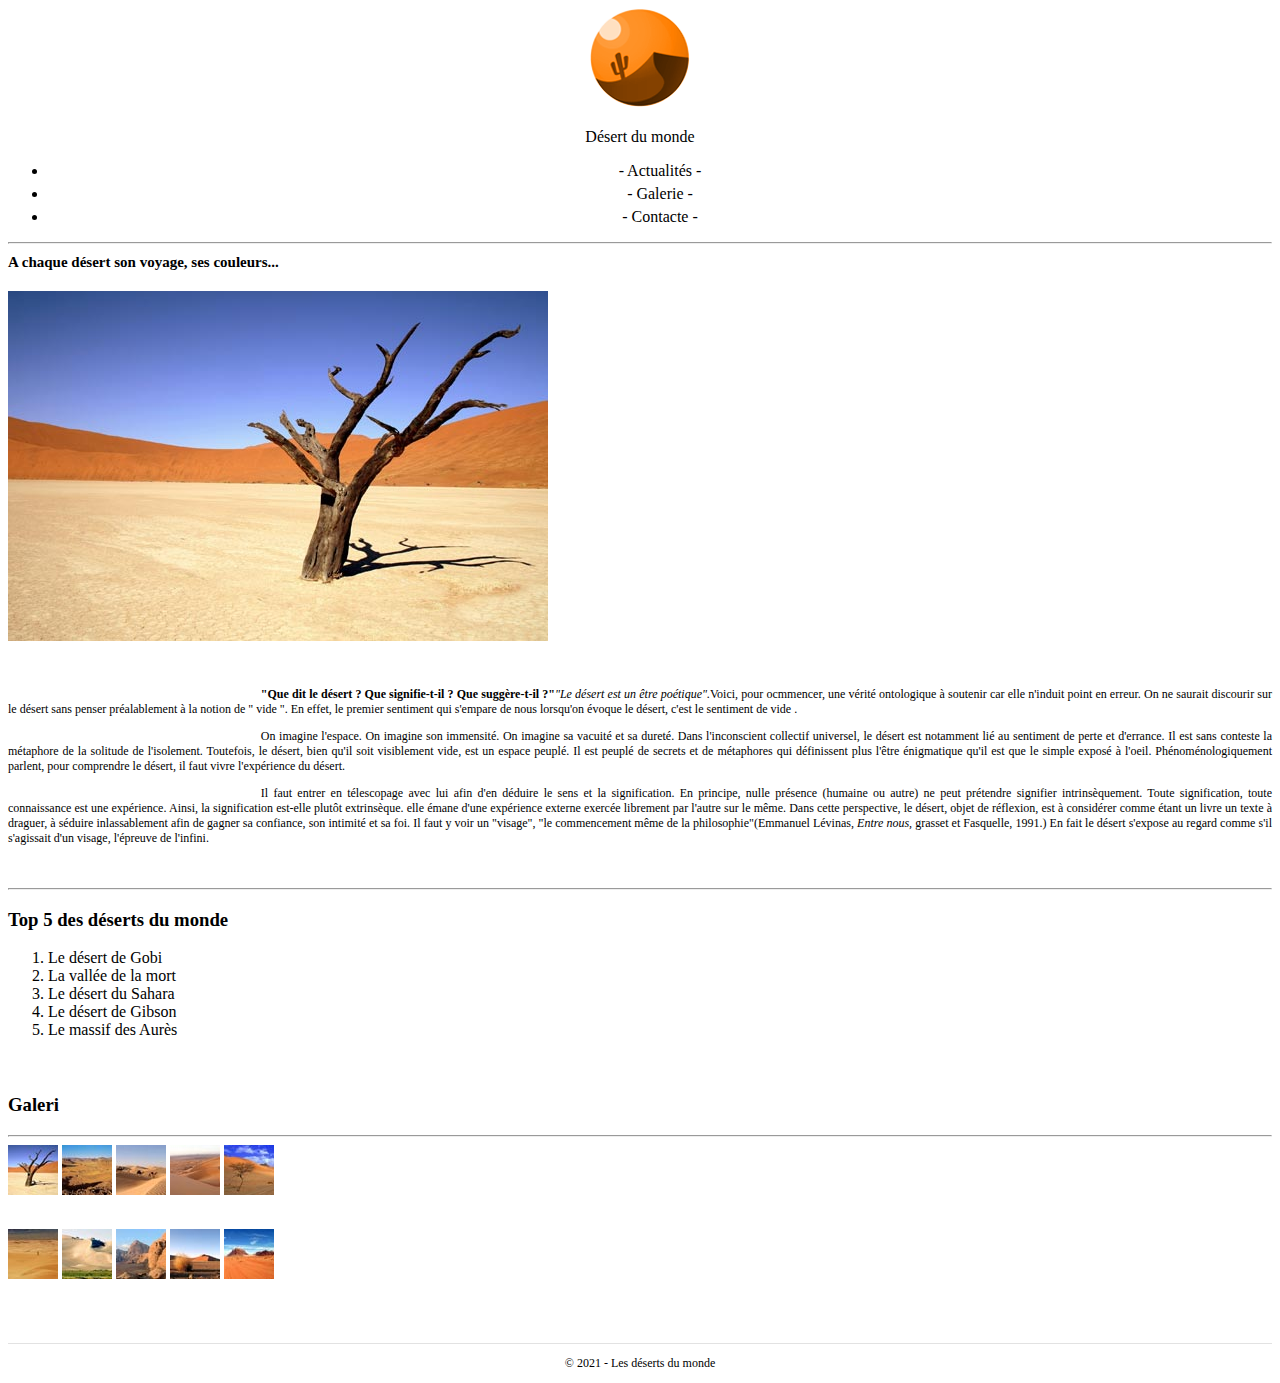
<file: index.html>
<!doctype html>
<html lang="fr">
  <head>
    <!-- Required meta tags -->
    <meta charset="utf-8">
    <meta name="viewport" content="width=device-width, initial-scale=1, shrink-to-fit=no">

    <!-- Bootstrap CSS -->
    <link rel="stylesheet" href="https://cdn.jsdelivr.net/npm/bootstrap@4.5.3/dist/css/bootstrap.min.css" integrity="sha384-TX8t27EcRE3e/ihU7zmQxVncDAy5uIKz4rEkgIXeMed4M0jlfIDPvg6uqKI2xXr2" crossorigin="anonymous">
    

    <!-- Bootstrap css en local -->
    <!-- <link rel="stylesheet" href="css/bootstrap.css"> -->

    <!-- Mes style  -->
    <link rel="stylesheet" href="css/mediaQueries-mobile.css">
    <link rel="stylesheet" href="css/mediaQueries-tablette.css">
    <link rel="stylesheet" href="css/maquetteDessert.css">

    <title>Maquette désert</title>
  </head>
  <body>
      <header class="row">
            <img src="img/logo.png" alt="Logo - Accueil Maquette" class="col-3 mx-auto">
          <p class="col-12 mx-auto">Désert du monde</p>
          <ul class="nav col-10 mx-auto p-0">
            <li class="nav-item col-12 mx-auto">
              <a class="nav-link active" href="#">- Actualités -</a>
            </li>
            <li class="nav-item col-12 mx-auto">
              <a class="nav-link" href="#">- Galerie -</a>
            </li>
            <li class="nav-item col-12 mx-auto">
              <a class="nav-link" href="#" tabindex="-1" aria-disabled="true">- Contacte -</a>
            </li>
          </ul>
      </header>
      <hr>
      <main>
          <div class="row">
              <h1 class="col-8 mx-auto">A chaque désert son voyage, ses couleurs...</h1>
              <img src="img/desert.jpg" alt="Acueil-désert" class="col-10 mx-auto">
          </div>
          <div class="row">
              <p class="col-10 mx-auto"><strong>"Que dit le désert ? Que signifie-t-il ? Que suggère-t-il ?"</strong><em>"Le désert est un être poétique".</em>Voici, pour ocmmencer, une vérité ontologique à soutenir car elle n'induit point en erreur. On ne saurait discourir sur le désert sans penser préalablement à la notion de " vide ". En effet, le premier sentiment qui s'empare de nous lorsqu'on évoque le désert, c'est le sentiment de vide .</p>
              
              <p class="col-10 mx-auto">On imagine l'espace. On imagine son immensité. On imagine sa vacuité et sa dureté. Dans l'inconscient collectif universel, le désert est notamment lié au sentiment de perte et d'errance. Il est sans conteste la métaphore de la solitude de l'isolement. Toutefois, le désert, bien qu'il soit visiblement vide, est un espace peuplé. Il est peuplé de secrets et de métaphores qui définissent plus l'être énigmatique qu'il est que le simple exposé à l'oeil. Phénoménologiquement parlent, pour comprendre le désert, il faut vivre l'expérience du désert.</p>
              
              <p class="col-10 mx-auto">Il faut entrer en télescopage avec lui afin d'en déduire le sens et la signification. En principe, nulle présence (humaine ou autre) ne peut prétendre signifier intrinsèquement. Toute signification, toute connaissance est une expérience. Ainsi, la signification est-elle plutôt extrinsèque. elle émane d'une expérience externe exercée librement par l'autre sur le même. Dans cette perspective, le désert, objet de réflexion, est à considérer comme étant un livre un texte à draguer, à séduire inlassablement afin de gagner sa confiance, son intimité et sa foi. Il faut y voir un "visage", "le commencement même de la philosophie"(Emmanuel Lévinas, <em>Entre nous,</em> grasset et Fasquelle, 1991.) En fait le désert s'expose au regard comme s'il s'agissait d'un visage, l'épreuve de l'infini. </p>
          </div>
          <hr>
          <aside class="row">
              <div class="col-md-6 mx-auto">
                  <h3>Top 5 des déserts du monde</h3>
                  
                  <ol>
                      <li>Le désert de Gobi</li>
                      <li>La vallée de la mort</li>
                      <li>Le désert du Sahara</li>
                      <li>Le désert de Gibson</li>
                      <li>Le massif des Aurès</li>
                  </ol>
              </div>
    
              <div class="col-md-6 mx-auto">
                <h3>Galeri</h3>
                <hr>
                <div class="row">
                    <div class="col-12 p-0">
                      <img src="img/vignette1.jpg" alt="Vignette">
                      <img src="img/vignette2.jpg" alt="Vignette">
                      <img src="img/vignette3.jpg" alt="Vignette">
                      <img src="img/vignette4.jpg" alt="Vignette">
                      <img src="img/vignette5.jpg" alt="Vignette">
                    </div>
                    <div class="col-12 p-0">
                      <img src="img/vignette6.jpg" alt="Vignette">
                      <img src="img/vignette7.jpg" alt="Vignette">
                      <img src="img/vignette8.jpg" alt="Vignette">
                      <img src="img/vignette9.jpg" alt="Vignette">
                      <img src="img/vignette10.jpg" alt="Vignette">
                    </div>
                </div>
              </div>
          </aside>
          <footer>
              <p>&#169; 2021 - Les déserts du monde</p>
          </footer>
      </main>
        

    
      

    <!-- Optional JavaScript; choose one of the two! -->

    <!-- Option 1: jQuery and Bootstrap Bundle (includes Popper) -->
    <script src="https://code.jquery.com/jquery-3.5.1.slim.min.js" integrity="sha384-DfXdz2htPH0lsSSs5nCTpuj/zy4C+OGpamoFVy38MVBnE+IbbVYUew+OrCXaRkfj" crossorigin="anonymous"></script>
    <script src="https://cdn.jsdelivr.net/npm/bootstrap@4.5.3/dist/js/bootstrap.bundle.min.js" integrity="sha384-ho+j7jyWK8fNQe+A12Hb8AhRq26LrZ/JpcUGGOn+Y7RsweNrtN/tE3MoK7ZeZDyx" crossorigin="anonymous"></script>

    <!-- Option 2: jQuery, Popper.js, and Bootstrap JS
    <script src="https://code.jquery.com/jquery-3.5.1.slim.min.js" integrity="sha384-DfXdz2htPH0lsSSs5nCTpuj/zy4C+OGpamoFVy38MVBnE+IbbVYUew+OrCXaRkfj" crossorigin="anonymous"></script>
    <script src="https://cdn.jsdelivr.net/npm/popper.js@1.16.1/dist/umd/popper.min.js" integrity="sha384-9/reFTGAW83EW2RDu2S0VKaIzap3H66lZH81PoYlFhbGU+6BZp6G7niu735Sk7lN" crossorigin="anonymous"></script>
    <script src="https://cdn.jsdelivr.net/npm/bootstrap@4.5.3/dist/js/bootstrap.min.js" integrity="sha384-w1Q4orYjBQndcko6MimVbzY0tgp4pWB4lZ7lr30WKz0vr/aWKhXdBNmNb5D92v7s" crossorigin="anonymous"></script>
    -->

  </body>
</html>
</file>
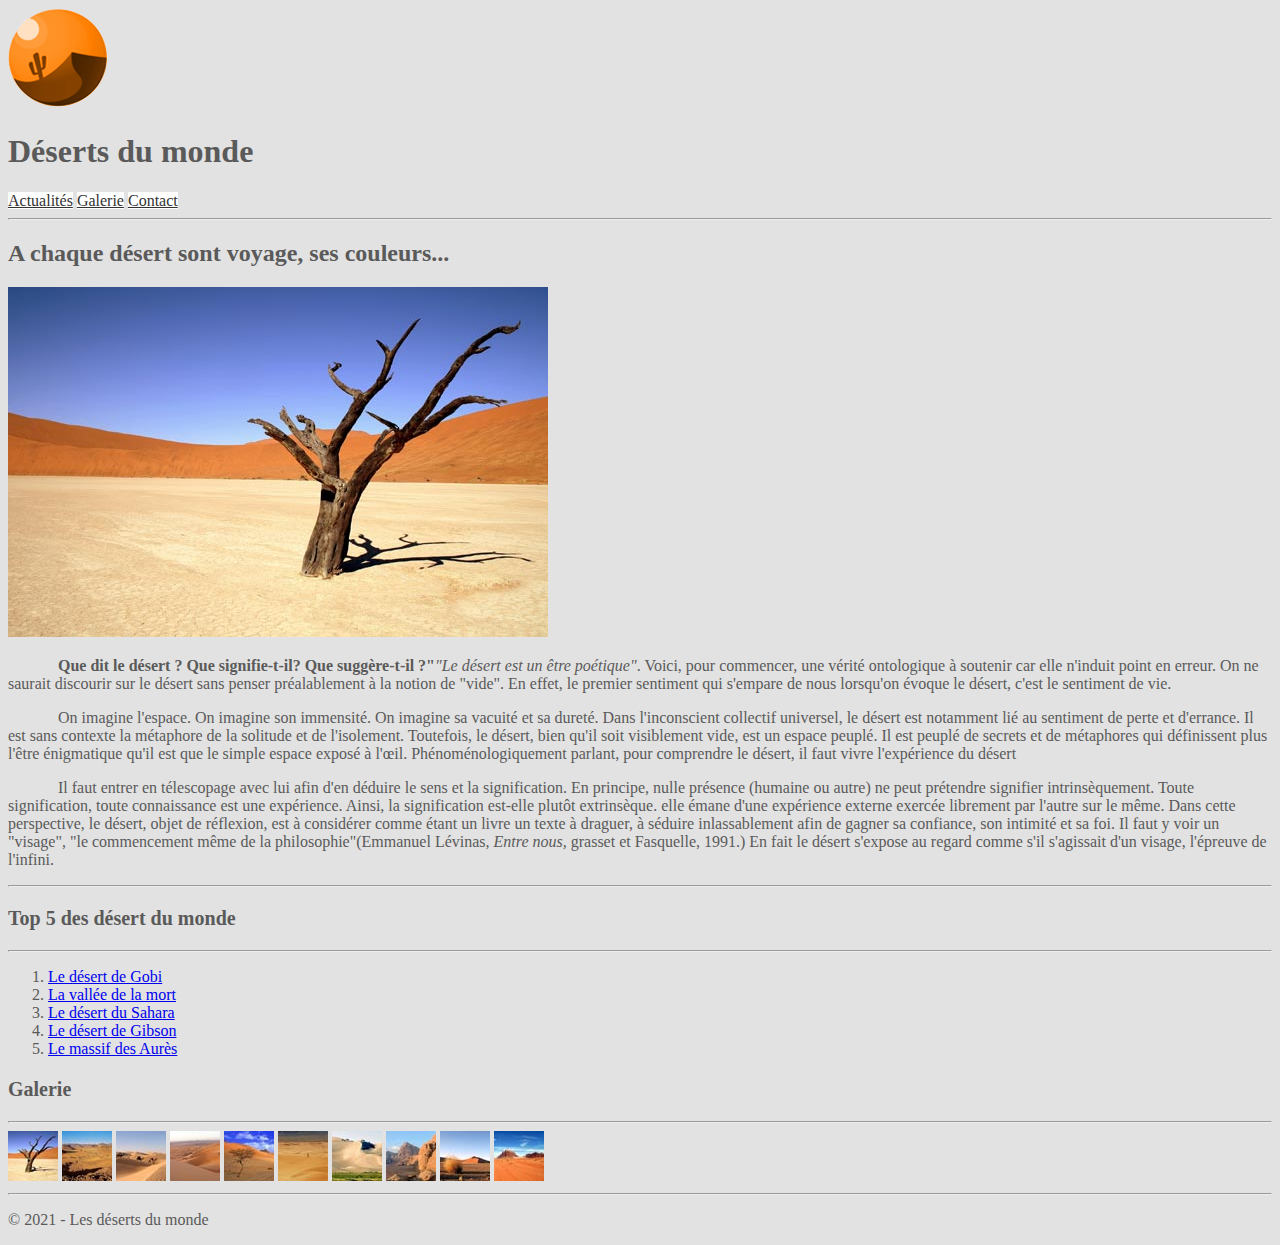
<file: correction.html>
<!doctype html>
<html lang="fr">
  <head>
    <!-- Required meta tags -->
    <meta charset="utf-8">
    <meta name="viewport" content="width=device-width, initial-scale=1, shrink-to-fit=no">

    <!-- Bootstrap CSS -->
    <link rel="stylesheet" href="https://cdn.jsdelivr.net/npm/bootstrap@4.5.3/dist/css/bootstrap.min.css" integrity="sha384-TX8t27EcRE3e/ihU7zmQxVncDAy5uIKz4rEkgIXeMed4M0jlfIDPvg6uqKI2xXr2" crossorigin="anonymous">

    <!-- Mes style  -->
    <link rel="stylesheet" href="css/styleCorrection.css">

    <title>Maquette désert</title>
  </head>
  <body class="container">
    <!-- Début de page  -->
    
    <div class="bg-white px-3 border border-secondary"><!-- px-3 padding axe horizontal -->

        <!-- ============================================================== -->
        <!-- Début contenu -->
        <!-- ============================================================== -->

        <!-- d-lg-flex (display large flex) pour écran lg d'abord, puis justification et alignement -->
        <header class="d-lg-flex justify-content-between align-items-center text-center">
            <!-- idem pour la 1ère div -->
            <!-- div logo h1 -->
            <div class="d-lg-flex justify-content-between align-items-center">
                <img src="img/logo.png" alt="Les déserts du monde" class="img-fluid m-2">
                <h1>Déserts du monde</h1>
            </div><!-- Fin div -->

            <!-- Les enfants de la nav seront flex à partir de la tablette -->
            <nav class="d-md-flex custom-width-50 p-2">
                <!-- Les liens sont sur 12 colonnes puis sur 4 à partir de tablette -->
                <a href="#" class="col-12 col-md-4 d-inline-block py-1 my-1 text-decoration-none text-uppercase">Actualités</a>
                <a href="#" class="col-12 col-md-4 d-inline-block py-1 my-1 text-decoration-none text-uppercase">Galerie</a>
                <a href="#" class="col-12 col-md-4 d-inline-block py-1 my-1 text-decoration-none text-uppercase">Contact</a>
            </nav>

        </header>

        <hr class="">

        <!-- Début main  -->
        <!-- Les enfants de main sont flex en lg -->
        <main class="d-lg-flex my-4 px-4">

            <section class="col-lg-8">
                <h2 class="text-left">A chaque désert sont voyage, ses couleurs...</h2>
                <!-- w-100 img la taille du parent -->
                <img src="img/desert.jpg" alt="Un arbre dans le désert" class="img-fluid my-4 w-100">

                <p class="text-justify"><strong>Que dit le désert ? Que signifie-t-il? Que suggère-t-il ?"</strong><em>"Le désert est un être poétique"</em>. Voici, pour commencer, une vérité ontologique à soutenir car elle n'induit point en erreur. On ne saurait discourir sur le désert sans penser préalablement à la notion de "vide". En effet, le premier sentiment qui s'empare de nous lorsqu'on évoque le désert, c'est le sentiment de vie. </p>

                <p class="text-justify">On imagine l'espace. On imagine son immensité. On imagine sa vacuité et sa dureté. Dans l'inconscient collectif universel, le désert est notamment lié au sentiment de perte et d'errance. Il est sans contexte la métaphore de la solitude et de l'isolement. Toutefois, le désert, bien qu'il soit visiblement vide, est un espace peuplé. Il est peuplé de secrets et de métaphores qui définissent plus l'être énigmatique qu'il est que le simple espace exposé à l'œil. Phénoménologiquement parlant, pour comprendre le désert, il faut vivre l'expérience du désert</p>

                <p class="text-justify">Il faut entrer en télescopage avec lui afin d'en déduire le sens et la signification. En principe, nulle présence (humaine ou autre) ne peut prétendre signifier intrinsèquement. Toute signification, toute connaissance est une expérience. Ainsi, la signification est-elle plutôt extrinsèque. elle émane d'une expérience externe exercée librement par l'autre sur le même. Dans cette perspective, le désert, objet de réflexion, est à considérer comme étant un livre un texte à draguer, à séduire inlassablement afin de gagner sa confiance, son intimité et sa foi. Il faut y voir un "visage", "le commencement même de la philosophie"(Emmanuel Lévinas, <em>Entre nous,</em> grasset et Fasquelle, 1991.) En fait le désert s'expose au regard comme s'il s'agissait d'un visage, l'épreuve de l'infini. </p>

            </section>

            <!-- Début section latérale droite  -->
            <!-- Aside se masque en mode mobile avec d-none, et s'affiche à partir du mode tablette avec d-md-block -->
            <aside class="col-lg-4 d-none d-md-block">
                <hr class="d-lg-none">

                <div class="row">
                    <!-- Les 2 col de la row aside on des comportements différents en md et lg -->
                    <div class="col-md-6 col-lg-12">
                        <h3 class="text-left">Top 5 des désert du monde</h3>
                        <hr>
                        <ol class="pl-2">
                            <li><a href="#">Le désert de Gobi</a> </li>
                            <li><a href="#">La vallée de la mort</a></li>
                            <li><a href="#">Le désert du Sahara</a> </li>
                            <li><a href="#">Le désert de Gibson</a> </li>
                            <li><a href="#">Le massif des Aurès</a> </li>
                        </ol>
                    </div><!-- Fin col row aside -->
                        
                    <div class="col-md-6 col-lg-12">
                        <h3 class="text-left mt-2">Galerie</h3>
                        <hr>
                        <img src="img/vignette1.jpg" alt="Désert du monde" class="img-fluid">
                        <img src="img/vignette2.jpg" alt="Désert du monde" class="img-fluid">
                        <img src="img/vignette3.jpg" alt="Désert du monde" class="img-fluid">
                        <img src="img/vignette4.jpg" alt="Désert du monde" class="img-fluid">
                        <img src="img/vignette5.jpg" alt="Désert du monde" class="img-fluid">
                        <img src="img/vignette6.jpg" alt="Désert du monde" class="img-fluid">
                        <img src="img/vignette7.jpg" alt="Désert du monde" class="img-fluid">
                        <img src="img/vignette8.jpg" alt="Désert du monde" class="img-fluid">
                        <img src="img/vignette9.jpg" alt="Désert du monde" class="img-fluid">
                        <img src="img/vignette10.jpg" alt="Désert du monde" class="img-fluid">
                    </div><!-- Fin col row aside -->

                </div><!-- Fin de aside -->

            </aside>
        </main>

        <footer class="text-center mt-2">
            <hr>
            <p class="py-4">&#169; 2021 - Les déserts du monde</p>
        </footer>
    </div><!-- Fin div principal -->

    <!-- ============================================================== -->
    <!-- Fin contenu -->
    <!-- ============================================================== -->
      
        




    <!-- Option 2: jQuery, Popper.js, and Bootstrap JS -->
    <script src="https://code.jquery.com/jquery-3.5.1.slim.min.js" integrity="sha384-DfXdz2htPH0lsSSs5nCTpuj/zy4C+OGpamoFVy38MVBnE+IbbVYUew+OrCXaRkfj" crossorigin="anonymous"></script>
    <script src="https://cdn.jsdelivr.net/npm/popper.js@1.16.1/dist/umd/popper.min.js" integrity="sha384-9/reFTGAW83EW2RDu2S0VKaIzap3H66lZH81PoYlFhbGU+6BZp6G7niu735Sk7lN" crossorigin="anonymous"></script>
    <script src="https://cdn.jsdelivr.net/npm/bootstrap@4.5.3/dist/js/bootstrap.min.js" integrity="sha384-w1Q4orYjBQndcko6MimVbzY0tgp4pWB4lZ7lr30WKz0vr/aWKhXdBNmNb5D92v7s" crossorigin="anonymous"></script>
   

  </body>
</html>
</file>
<file: css/mediaQueries-mobile.css>
/* Media Queries pour la version mobile */
/* Maquette Désert  */

@media (min-width:320px) and (max-width:767px) {
    header ul li {
        background-color: #e2e2e2;
    }

    aside {
        display: none;
    }
}
</file>
<file: css/mediaQueries-tablette.css>
/* Media Queries pour la version tablette */
/* Maquette Désert  */

@media (min-width:767px) and (max-width:1200px) {
    header ul li {
        background-color: #e2e2e2;
    }
}
</file>
<file: css/maquetteDessert.css>
/* HEADER */
header {
    text-align: center;
}

header ul li {
    margin-bottom: 5px;
}

header ul li a {
    text-decoration: none;
    color: black;
    
}

.nav-link {
    padding: 0;
}

/* header img {
    margin: 15px 0;
    width: 50px;
    height: 50px;
} */

/* Padding fonctionne dans la ocnsole mais pas içi */
header ul {
    padding-right: 0;
}

                /* MAIN */

h1 {
    text-align-last: left;
    font-size: 15px;
    font-weight: bold;
    margin-bottom: 20px;
}

main div p {
    font-size: 12px;
    text-indent: 20%;
    justify-content: right;
    text-align: justify;
}

main div {
    margin-bottom: 10px;
}

main div:nth-child(2){
    padding: 20px 0;
}

/* aside h3 {
    margin-left: 65px;
    font-weight: bold;
    font-size: 20px;
    border-bottom: 1px solid #e2e2e2;
    padding-bottom: 10px;
}

aside div:nth-child(1), ol {
    margin-left: 45px;
} */

footer {
    border-top: 1px solid #e2e2e2;
    text-align: center;
    font-size: 12px;
}
</file>
<file: css/styleCorrection.css>
/* Style > page sur les déserts du monde */


body {
    background-color: #e2e2e2;
    color: rgb(90, 90, 90);
}

/* img {
    max-width: 100%;
} */

/* Navigation */
nav > a {
    background-color: #e2e2e2;
    color: #333;
}

/* nav > a::before,
nav > a::after {
    content: " - ";
} */

/* Paragraphe */
/* Pour faire un alinéa  */
/* section > p::before {
    content: "";
    padding-left: 50px;
} */

section > p {
    text-indent: 50px;
}

/* titre de la page */

h1 {
    font-size: 2em;
}

h2 {
    font-size: 1.5em;
}

h3 {
    font-size: 1.25em;
}

/* Règles média queries */

@media (min-width:992px) {
    nav > a {
        background-color: #fff;
    }
}
</file>
